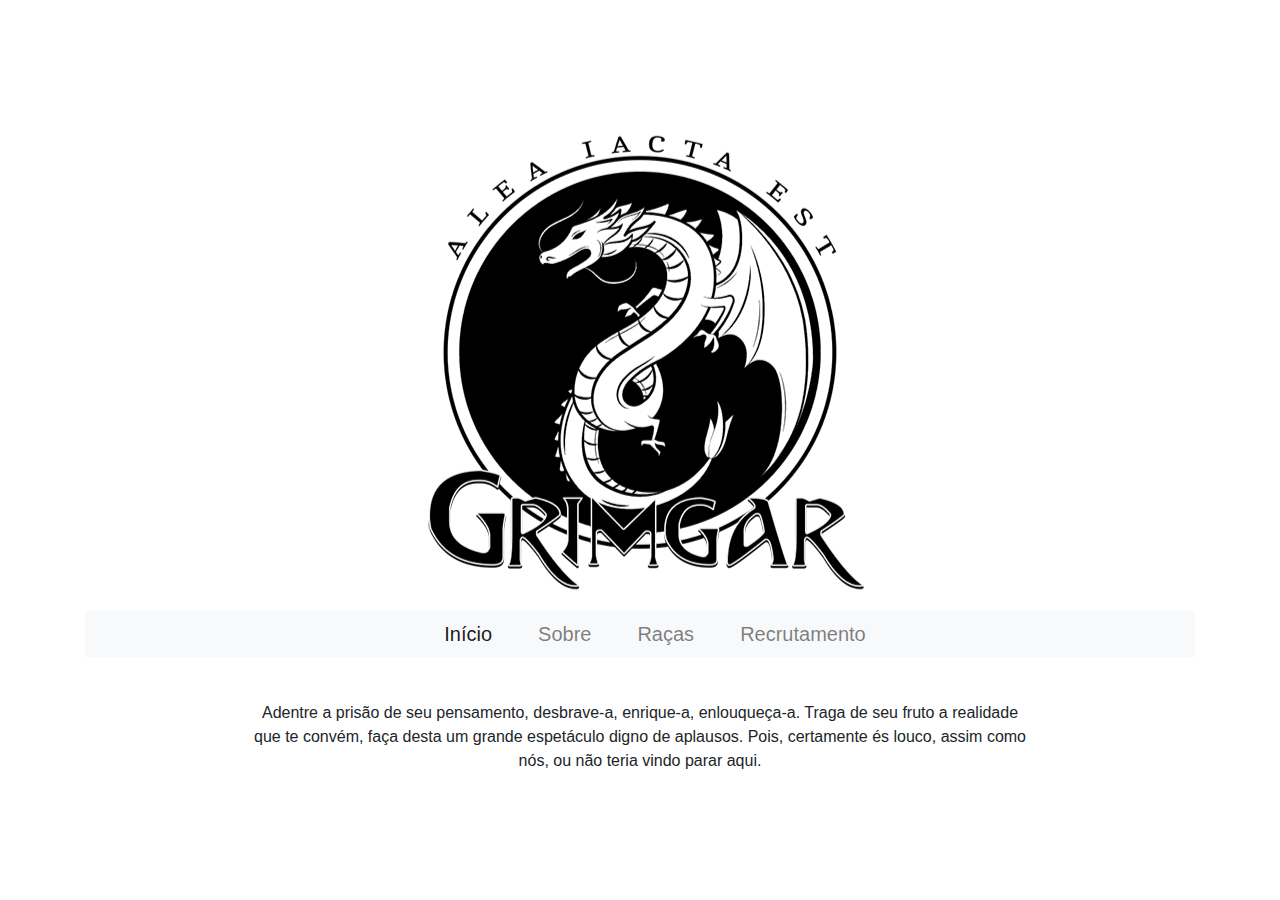
<file: index.html>
<!DOCTYPE html>
<html lang="pt-BR">
  <head>
    <meta charset="UTF-8" />
    <meta name="viewport" content="width=device-width, initial-scale=1.0" />
    <meta http-equiv="X-UA-Compatible" content="ie=edge" />
    <!-- Favicon -->
    <link href="img/grimgar_logo_favicon.png" rel="icon" type="image/png" />
    <!-- Theme CSS -->
    <link
      rel="stylesheet"
      href="https://stackpath.bootstrapcdn.com/bootstrap/4.3.1/css/bootstrap.min.css"
      integrity="sha384-ggOyR0iXCbMQv3Xipma34MD+dH/1fQ784/j6cY/iJTQUOhcWr7x9JvoRxT2MZw1T"
      crossorigin="anonymous"
    />
    <link type="text/css" href="css/animate.min.css" rel="stylesheet" />
    <link type="text/css" href="css/style.css" rel="stylesheet" />
    <title>Grimgar RPG</title>
  </head>

  <body>
    <section id="indexBox">
      <div class="container">
        <!-- Logo -->
        <div class="animated zoomIn">
          <img
            src="img/GrimgarLogo.png"
            alt="GrimgarLogo"
            class="center responsive"
          />
        </div>
        <!-- Navbar -->
        <div class="animated fadeInUp">
          <nav class="navbar navbar-expand-lg navbar-light">
            <button
              class="navbar-toggler"
              type="button"
              data-toggle="collapse"
              data-target="#navbarNav"
              aria-controls="navbarNav"
              aria-expanded="false"
              aria-label="Toggle navigation"
            >
              <span class="navbar-toggler-icon"></span>
            </button>
            <div
              class="collapse navbar-collapse justify-content-center"
              id="navbarNav"
            >
              <ul class="navbar-nav">
                <li class="nav-item active">
                  <a class="nav-link" href="index.html"
                    >Início<span class="sr-only">(current)</span></a
                  >
                </li>
                <li class="nav-item">
                  <a class="nav-link" href="sobre.html">Sobre</a>
                </li>
                <li class="nav-item">
                  <a class="nav-link" href="racas.html">Raças</a>
                </li>
                <li class="nav-item">
                  <a class="nav-link" href="recrutamento.html">Recrutamento</a>
                </li>
              </ul>
            </div>
          </nav>
        </div>
        <!-- Paragraph -->
        <div id="indexParagraph" class="animated fadeInDown">
          <p>
            Adentre a prisão de seu pensamento, desbrave-a, enrique-a,
            enlouqueça-a. Traga de seu fruto a realidade que te convém, faça
            desta um grande espetáculo digno de aplausos. Pois, certamente és
            louco, assim como nós, ou não teria vindo parar aqui.
          </p>
        </div>
      </div>
    </section>
    <!-- Core -->
    <script
      src="https://code.jquery.com/jquery-3.3.1.slim.min.js"
      integrity="sha384-q8i/X+965DzO0rT7abK41JStQIAqVgRVzpbzo5smXKp4YfRvH+8abtTE1Pi6jizo"
      crossorigin="anonymous"
    ></script>
    <script
      src="https://cdnjs.cloudflare.com/ajax/libs/popper.js/1.14.7/umd/popper.min.js"
      integrity="sha384-UO2eT0CpHqdSJQ6hJty5KVphtPhzWj9WO1clHTMGa3JDZwrnQq4sF86dIHNDz0W1"
      crossorigin="anonymous"
    ></script>
    <script
      src="https://stackpath.bootstrapcdn.com/bootstrap/4.3.1/js/bootstrap.min.js"
      integrity="sha384-JjSmVgyd0p3pXB1rRibZUAYoIIy6OrQ6VrjIEaFf/nJGzIxFDsf4x0xIM+B07jRM"
      crossorigin="anonymous"
    ></script>
  </body>
</html>
</file>
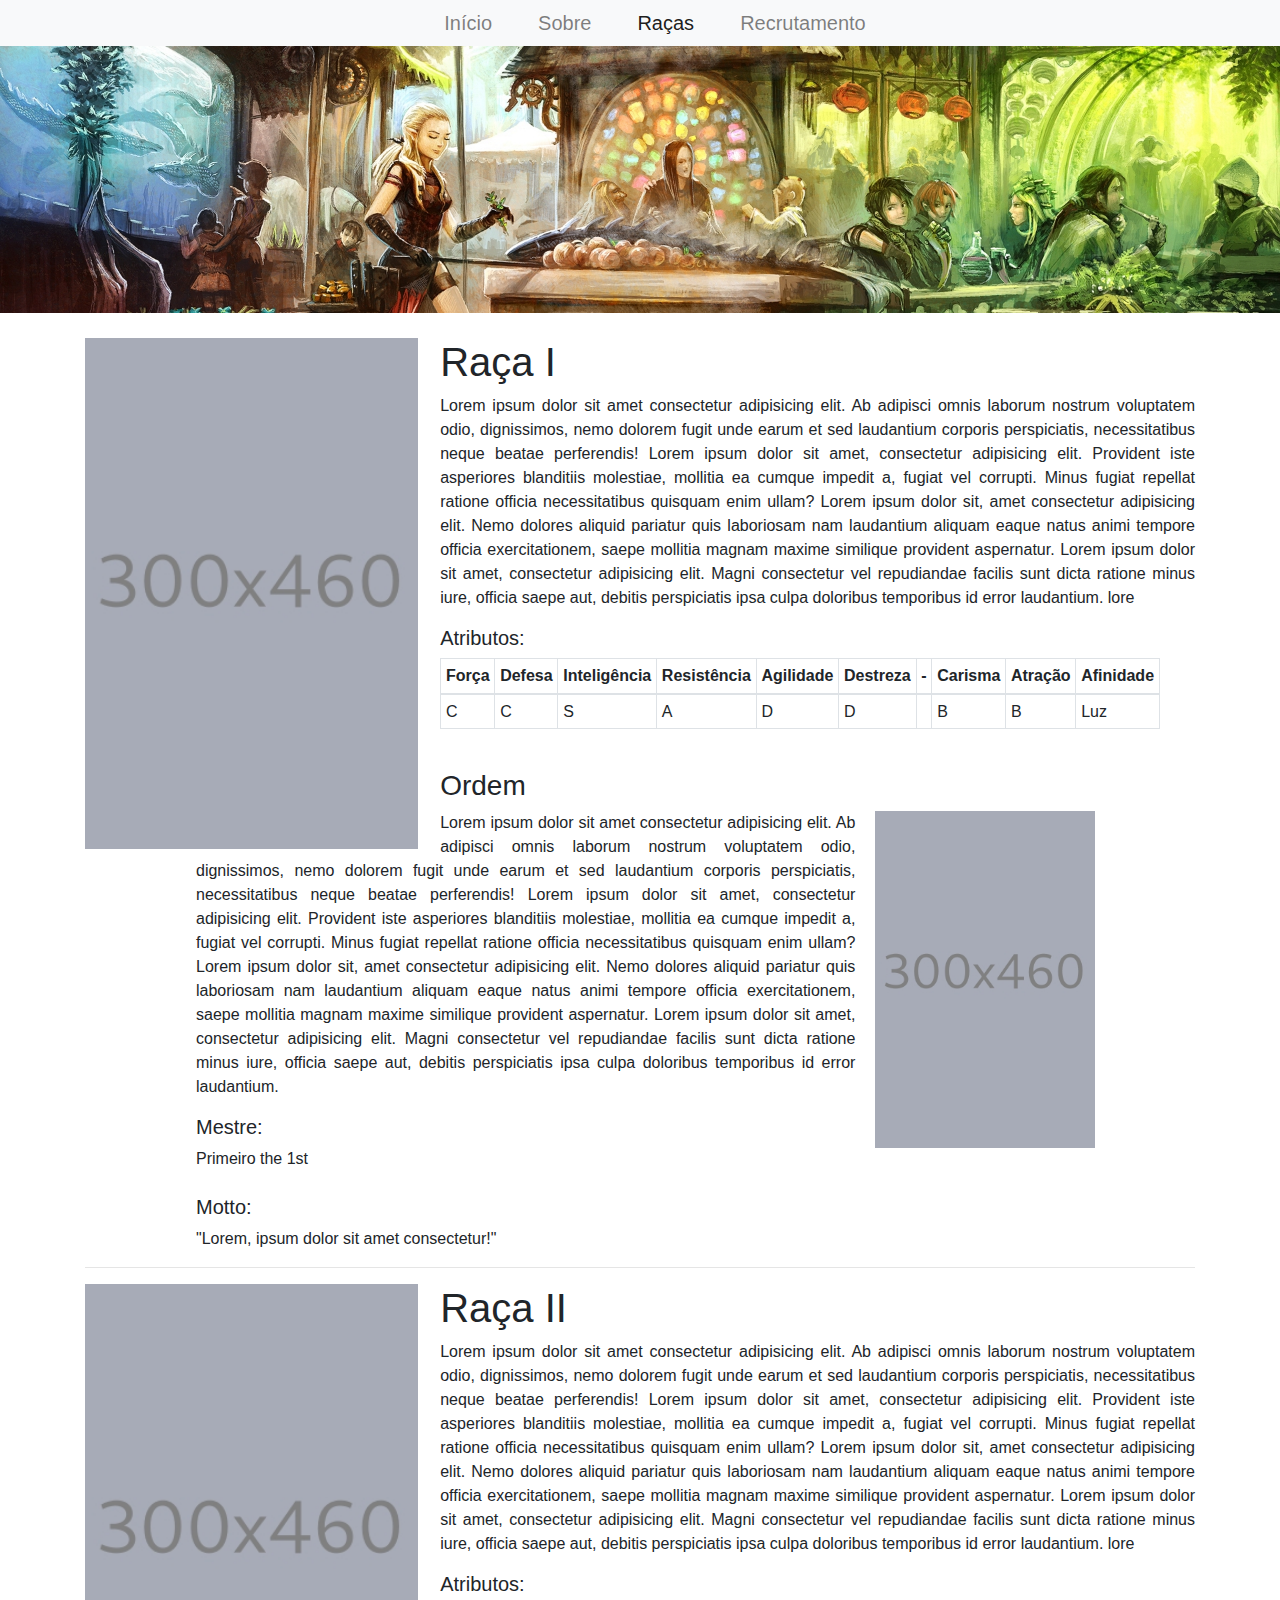
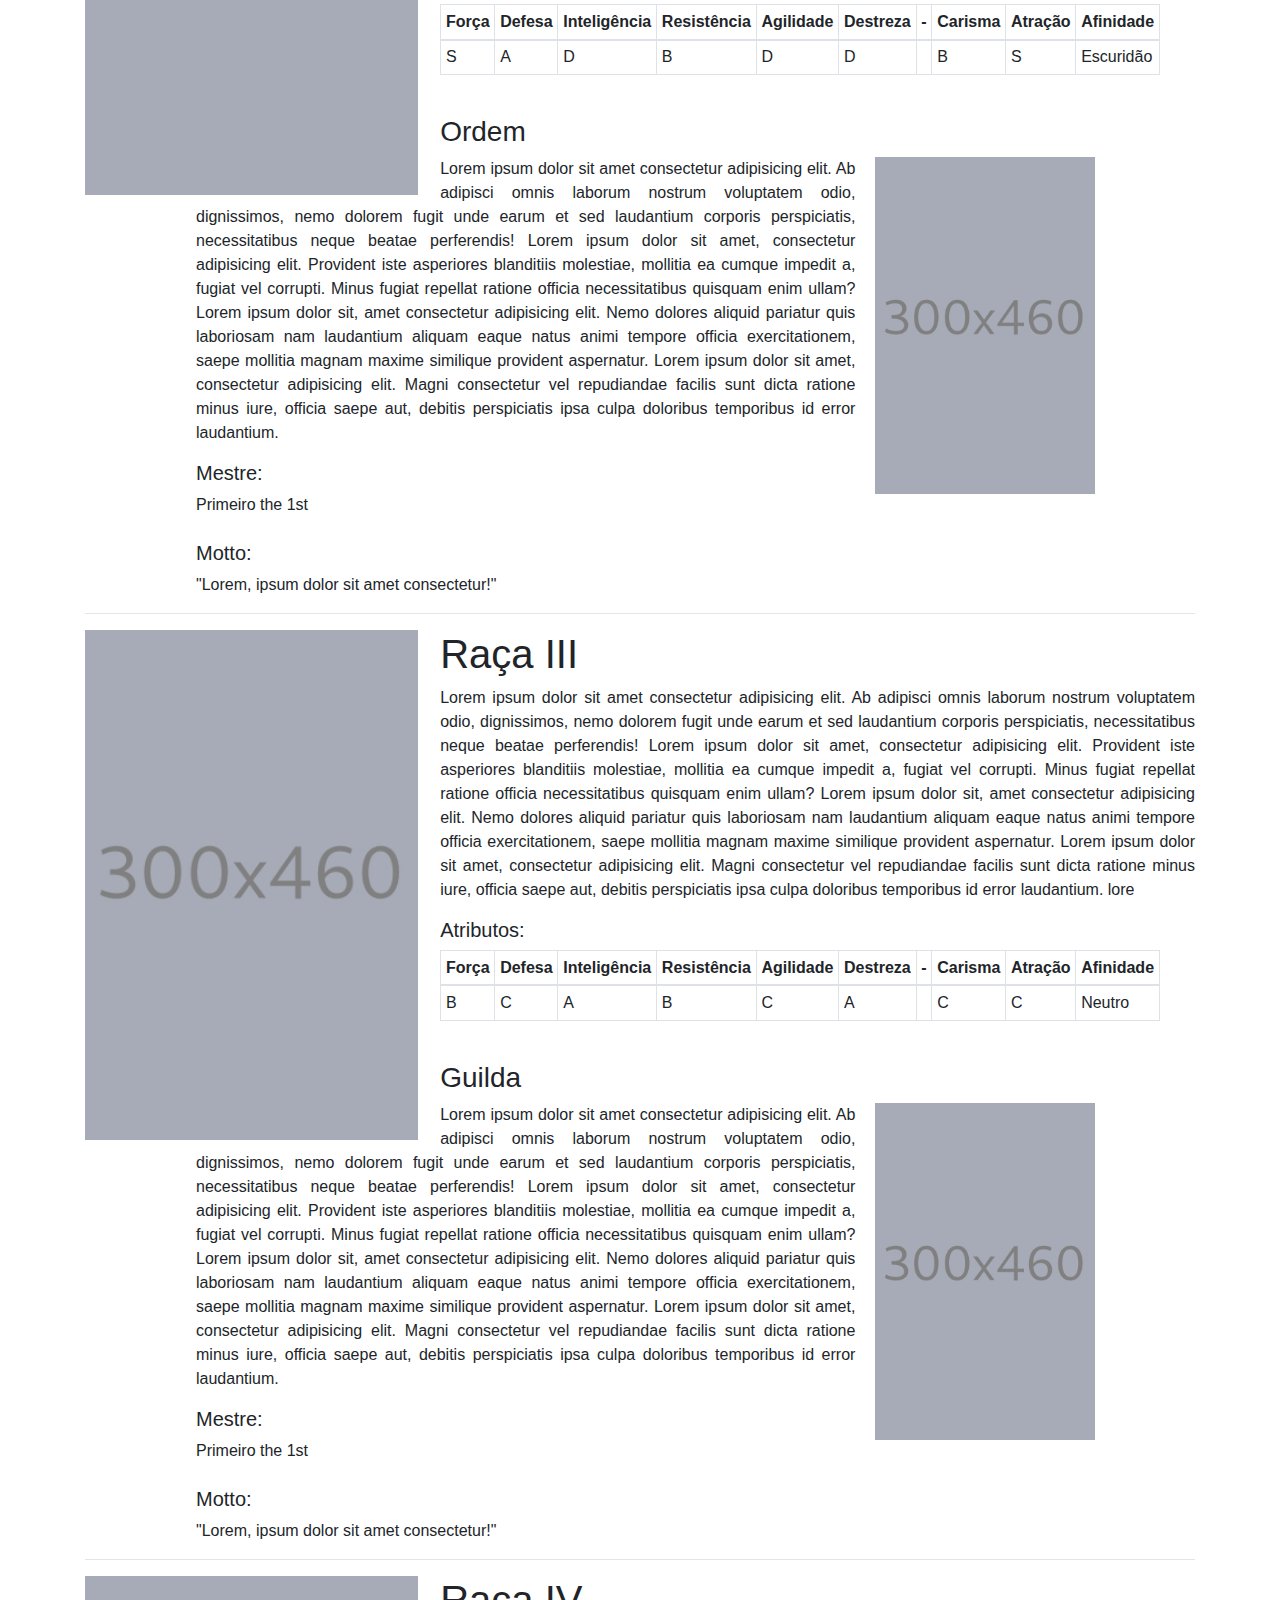
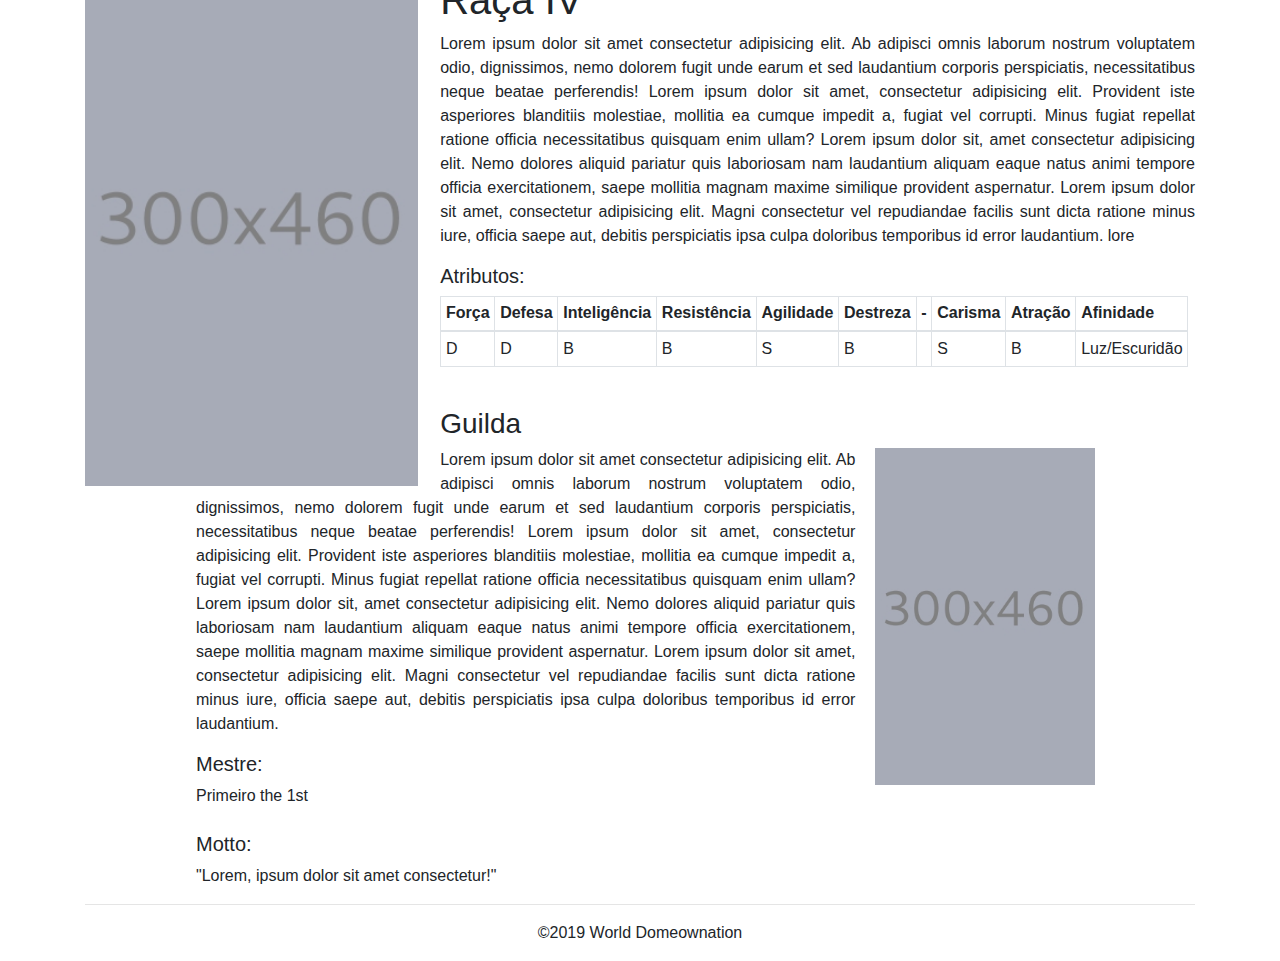
<file: racas.html>
<!DOCTYPE html>
<html lang="pt-BR">
  <head>
    <meta charset="UTF-8" />
    <meta name="viewport" content="width=device-width, initial-scale=1.0" />
    <meta http-equiv="X-UA-Compatible" content="ie=edge" />
    <!-- Favicon -->
    <link href="img/grimgar_logo_favicon.png" rel="icon" type="image/png" />
    <!-- Theme CSS -->
    <link
      rel="stylesheet"
      href="https://stackpath.bootstrapcdn.com/bootstrap/4.3.1/css/bootstrap.min.css"
      integrity="sha384-ggOyR0iXCbMQv3Xipma34MD+dH/1fQ784/j6cY/iJTQUOhcWr7x9JvoRxT2MZw1T"
      crossorigin="anonymous"
    />
    <link type="text/css" href="css/animate.min.css" rel="stylesheet" />
    <link type="text/css" href="css/style.css" rel="stylesheet" />
    <title>Grimgar - Raças</title>
  </head>

  <body>
    <header>
      <!-- Navbar -->
      <div id="navbar" class="animated fadeInUp">
        <nav id="navbarBar" class="navbar navbar-expand-lg navbar-light">
          <button
            class="navbar-toggler"
            type="button"
            data-toggle="collapse"
            data-target="#navbarNav"
            aria-controls="navbarNav"
            aria-expanded="false"
            aria-label="Toggle navigation"
          >
            <span class="navbar-toggler-icon"></span>
          </button>
          <div
            class="collapse navbar-collapse justify-content-center"
            id="navbarNav"
          >
            <ul class="navbar-nav">
              <li class="nav-item">
                <a class="nav-link" href="index.html">Início</a>
              </li>
              <li class="nav-item">
                <a class="nav-link" href="sobre.html">Sobre</a>
              </li>
              <li class="nav-item active">
                <a class="nav-link" href="racas.html"
                  >Raças<span class="sr-only">(current)</span></a
                >
              </li>
              <li class="nav-item">
                <a class="nav-link" href="recrutamento.html">Recrutamento</a>
              </li>
            </ul>
          </div>
        </nav>
      </div>
      <!-- Banner -->
      <div id="bannerBox" class="animated fadeInDown">
        <img
          src="img/banner_01_by_deevad.jpg"
          class="center"
          style="width:100%; height:100%;"
        />
      </div>
    </header>

    <section id="textBox" class="container text-justified">
      <!-- Anjo Paragraph -->
      <div id="racasParagraph" class="animated fadeInLeft">
        <img src="img/placeholder-300x460.jpg" class="imgFloatLeft" />
        <h1>Raça I</h1>
        <p>
          Lorem ipsum dolor sit amet consectetur adipisicing elit. Ab adipisci
          omnis laborum nostrum voluptatem odio, dignissimos, nemo dolorem fugit
          unde earum et sed laudantium corporis perspiciatis, necessitatibus
          neque beatae perferendis! Lorem ipsum dolor sit amet, consectetur
          adipisicing elit. Provident iste asperiores blanditiis molestiae,
          mollitia ea cumque impedit a, fugiat vel corrupti. Minus fugiat
          repellat ratione officia necessitatibus quisquam enim ullam? Lorem
          ipsum dolor sit, amet consectetur adipisicing elit. Nemo dolores
          aliquid pariatur quis laboriosam nam laudantium aliquam eaque natus
          animi tempore officia exercitationem, saepe mollitia magnam maxime
          similique provident aspernatur. Lorem ipsum dolor sit amet,
          consectetur adipisicing elit. Magni consectetur vel repudiandae
          facilis sunt dicta ratione minus iure, officia saepe aut, debitis
          perspiciatis ipsa culpa doloribus temporibus id error laudantium. lore
        </p>
        <h5>Atributos:</h5>
        <div class="table-responsive-xl">
          <table
            style="width:40%"
            class="table table-sm table-bordered table-hover"
          >
            <thead>
              <tr>
                <th scope="col">Força</th>
                <th scope="col">Defesa</th>
                <th scope="col">Inteligência</th>
                <th scope="col">Resistência</th>
                <th scope="col">Agilidade</th>
                <th scope="col">Destreza</th>
                <th scope="col">-</th>
                <th scope="col">Carisma</th>
                <th scope="col">Atração</th>
                <th scope="col">Afinidade</th>
              </tr>
            </thead>
            <tbody>
              <tr>
                <td>C</td>
                <td>C</td>
                <td>S</td>
                <td>A</td>
                <td>D</td>
                <td>D</td>
                <td></td>
                <td>B</td>
                <td>B</td>
                <td>Luz</td>
              </tr>
            </tbody>
          </table>
        </div>
      </div>
      <br />
      <div id="racasDescription" class="animated fadeInRight">
        <h3>Ordem</h3>
        <p>
          <img src="img/placeholder-300x460.jpg" class="imgFloatRight" />
          Lorem ipsum dolor sit amet consectetur adipisicing elit. Ab adipisci
          omnis laborum nostrum voluptatem odio, dignissimos, nemo dolorem fugit
          unde earum et sed laudantium corporis perspiciatis, necessitatibus
          neque beatae perferendis! Lorem ipsum dolor sit amet, consectetur
          adipisicing elit. Provident iste asperiores blanditiis molestiae,
          mollitia ea cumque impedit a, fugiat vel corrupti. Minus fugiat
          repellat ratione officia necessitatibus quisquam enim ullam? Lorem
          ipsum dolor sit, amet consectetur adipisicing elit. Nemo dolores
          aliquid pariatur quis laboriosam nam laudantium aliquam eaque natus
          animi tempore officia exercitationem, saepe mollitia magnam maxime
          similique provident aspernatur. Lorem ipsum dolor sit amet,
          consectetur adipisicing elit. Magni consectetur vel repudiandae
          facilis sunt dicta ratione minus iure, officia saepe aut, debitis
          perspiciatis ipsa culpa doloribus temporibus id error laudantium.
        </p>
        <h5>Mestre:</h5>
        Primeiro the 1st
        <br />
        <br />
        <h5>Motto:</h5>
        "Lorem, ipsum dolor sit amet consectetur!"
      </div>

      <div class="racasSpacer">
        <hr />
      </div>

      <!-- Demônio Paragraph -->
      <div id="racasParagraph" class="animated fadeInLeft">
        <img src="img/placeholder-300x460.jpg" class="imgFloatLeft" />
        <h1>Raça II</h1>
        <p>
          Lorem ipsum dolor sit amet consectetur adipisicing elit. Ab adipisci
          omnis laborum nostrum voluptatem odio, dignissimos, nemo dolorem fugit
          unde earum et sed laudantium corporis perspiciatis, necessitatibus
          neque beatae perferendis! Lorem ipsum dolor sit amet, consectetur
          adipisicing elit. Provident iste asperiores blanditiis molestiae,
          mollitia ea cumque impedit a, fugiat vel corrupti. Minus fugiat
          repellat ratione officia necessitatibus quisquam enim ullam? Lorem
          ipsum dolor sit, amet consectetur adipisicing elit. Nemo dolores
          aliquid pariatur quis laboriosam nam laudantium aliquam eaque natus
          animi tempore officia exercitationem, saepe mollitia magnam maxime
          similique provident aspernatur. Lorem ipsum dolor sit amet,
          consectetur adipisicing elit. Magni consectetur vel repudiandae
          facilis sunt dicta ratione minus iure, officia saepe aut, debitis
          perspiciatis ipsa culpa doloribus temporibus id error laudantium. lore
        </p>
        <h5>Atributos:</h5>
        <div class="table-responsive-xl">
          <table
            style="width:40%"
            class="table table-sm table-bordered table-hover"
          >
            <thead>
              <tr>
                <th scope="col">Força</th>
                <th scope="col">Defesa</th>
                <th scope="col">Inteligência</th>
                <th scope="col">Resistência</th>
                <th scope="col">Agilidade</th>
                <th scope="col">Destreza</th>
                <th scope="col">-</th>
                <th scope="col">Carisma</th>
                <th scope="col">Atração</th>
                <th scope="col">Afinidade</th>
              </tr>
            </thead>
            <tbody>
              <tr>
                <td>S</td>
                <td>A</td>
                <td>D</td>
                <td>B</td>
                <td>D</td>
                <td>D</td>
                <td></td>
                <td>B</td>
                <td>S</td>
                <td>Escuridão</td>
              </tr>
            </tbody>
          </table>
        </div>
      </div>
      <br />
      <div id="racasDescription" class="animated fadeInRight">
        <h3>Ordem</h3>
        <p>
          <img src="img/placeholder-300x460.jpg" class="imgFloatRight" />
          Lorem ipsum dolor sit amet consectetur adipisicing elit. Ab adipisci
          omnis laborum nostrum voluptatem odio, dignissimos, nemo dolorem fugit
          unde earum et sed laudantium corporis perspiciatis, necessitatibus
          neque beatae perferendis! Lorem ipsum dolor sit amet, consectetur
          adipisicing elit. Provident iste asperiores blanditiis molestiae,
          mollitia ea cumque impedit a, fugiat vel corrupti. Minus fugiat
          repellat ratione officia necessitatibus quisquam enim ullam? Lorem
          ipsum dolor sit, amet consectetur adipisicing elit. Nemo dolores
          aliquid pariatur quis laboriosam nam laudantium aliquam eaque natus
          animi tempore officia exercitationem, saepe mollitia magnam maxime
          similique provident aspernatur. Lorem ipsum dolor sit amet,
          consectetur adipisicing elit. Magni consectetur vel repudiandae
          facilis sunt dicta ratione minus iure, officia saepe aut, debitis
          perspiciatis ipsa culpa doloribus temporibus id error laudantium.
        </p>
        <h5>Mestre:</h5>
        Primeiro the 1st
        <br />
        <br />
        <h5>Motto:</h5>
        "Lorem, ipsum dolor sit amet consectetur!"
      </div>

      <div class="racasSpacer">
        <hr />
      </div>

      <!-- Humano Paragraph -->
      <div id="racasParagraph" class="animated fadeInLeft">
        <img src="img/placeholder-300x460.jpg" class="imgFloatLeft" />
        <h1>Raça III</h1>
        <p>
          Lorem ipsum dolor sit amet consectetur adipisicing elit. Ab adipisci
          omnis laborum nostrum voluptatem odio, dignissimos, nemo dolorem fugit
          unde earum et sed laudantium corporis perspiciatis, necessitatibus
          neque beatae perferendis! Lorem ipsum dolor sit amet, consectetur
          adipisicing elit. Provident iste asperiores blanditiis molestiae,
          mollitia ea cumque impedit a, fugiat vel corrupti. Minus fugiat
          repellat ratione officia necessitatibus quisquam enim ullam? Lorem
          ipsum dolor sit, amet consectetur adipisicing elit. Nemo dolores
          aliquid pariatur quis laboriosam nam laudantium aliquam eaque natus
          animi tempore officia exercitationem, saepe mollitia magnam maxime
          similique provident aspernatur. Lorem ipsum dolor sit amet,
          consectetur adipisicing elit. Magni consectetur vel repudiandae
          facilis sunt dicta ratione minus iure, officia saepe aut, debitis
          perspiciatis ipsa culpa doloribus temporibus id error laudantium. lore
        </p>
        <h5>Atributos:</h5>
        <div class="table-responsive-xl">
          <table
            style="width:40%"
            class="table table-sm table-bordered table-hover"
          >
            <thead>
              <tr>
                <th scope="col">Força</th>
                <th scope="col">Defesa</th>
                <th scope="col">Inteligência</th>
                <th scope="col">Resistência</th>
                <th scope="col">Agilidade</th>
                <th scope="col">Destreza</th>
                <th scope="col">-</th>
                <th scope="col">Carisma</th>
                <th scope="col">Atração</th>
                <th scope="col">Afinidade</th>
              </tr>
            </thead>
            <tbody>
              <tr>
                <td>B</td>
                <td>C</td>
                <td>A</td>
                <td>B</td>
                <td>C</td>
                <td>A</td>
                <td></td>
                <td>C</td>
                <td>C</td>
                <td>Neutro</td>
              </tr>
            </tbody>
          </table>
        </div>
      </div>
      <br />
      <div id="racasDescription" class="animated fadeInRight">
        <h3>Guilda</h3>
        <p>
          <img src="img/placeholder-300x460.jpg" class="imgFloatRight" />
          Lorem ipsum dolor sit amet consectetur adipisicing elit. Ab adipisci
          omnis laborum nostrum voluptatem odio, dignissimos, nemo dolorem fugit
          unde earum et sed laudantium corporis perspiciatis, necessitatibus
          neque beatae perferendis! Lorem ipsum dolor sit amet, consectetur
          adipisicing elit. Provident iste asperiores blanditiis molestiae,
          mollitia ea cumque impedit a, fugiat vel corrupti. Minus fugiat
          repellat ratione officia necessitatibus quisquam enim ullam? Lorem
          ipsum dolor sit, amet consectetur adipisicing elit. Nemo dolores
          aliquid pariatur quis laboriosam nam laudantium aliquam eaque natus
          animi tempore officia exercitationem, saepe mollitia magnam maxime
          similique provident aspernatur. Lorem ipsum dolor sit amet,
          consectetur adipisicing elit. Magni consectetur vel repudiandae
          facilis sunt dicta ratione minus iure, officia saepe aut, debitis
          perspiciatis ipsa culpa doloribus temporibus id error laudantium.
        </p>
        <h5>Mestre:</h5>
        Primeiro the 1st
        <br />
        <br />
        <h5>Motto:</h5>
        "Lorem, ipsum dolor sit amet consectetur!"
      </div>

      <div class="racasSpacer">
        <hr />
      </div>

      <!-- Nekomimi Paragraph -->
      <div id="racasParagraph" class="animated fadeInLeft">
        <img src="img/placeholder-300x460.jpg" class="imgFloatLeft" />
        <h1>Raça IV</h1>
        <p>
          Lorem ipsum dolor sit amet consectetur adipisicing elit. Ab adipisci
          omnis laborum nostrum voluptatem odio, dignissimos, nemo dolorem fugit
          unde earum et sed laudantium corporis perspiciatis, necessitatibus
          neque beatae perferendis! Lorem ipsum dolor sit amet, consectetur
          adipisicing elit. Provident iste asperiores blanditiis molestiae,
          mollitia ea cumque impedit a, fugiat vel corrupti. Minus fugiat
          repellat ratione officia necessitatibus quisquam enim ullam? Lorem
          ipsum dolor sit, amet consectetur adipisicing elit. Nemo dolores
          aliquid pariatur quis laboriosam nam laudantium aliquam eaque natus
          animi tempore officia exercitationem, saepe mollitia magnam maxime
          similique provident aspernatur. Lorem ipsum dolor sit amet,
          consectetur adipisicing elit. Magni consectetur vel repudiandae
          facilis sunt dicta ratione minus iure, officia saepe aut, debitis
          perspiciatis ipsa culpa doloribus temporibus id error laudantium. lore
        </p>
        <h5>Atributos:</h5>
        <div class="table-responsive-xl">
          <table
            style="width:40%"
            class="table table-sm table-bordered table-hover"
          >
            <thead>
              <tr>
                <th scope="col">Força</th>
                <th scope="col">Defesa</th>
                <th scope="col">Inteligência</th>
                <th scope="col">Resistência</th>
                <th scope="col">Agilidade</th>
                <th scope="col">Destreza</th>
                <th scope="col">-</th>
                <th scope="col">Carisma</th>
                <th scope="col">Atração</th>
                <th scope="col">Afinidade</th>
              </tr>
            </thead>
            <tbody>
              <tr>
                <td>D</td>
                <td>D</td>
                <td>B</td>
                <td>B</td>
                <td>S</td>
                <td>B</td>
                <td></td>
                <td>S</td>
                <td>B</td>
                <td>Luz/Escuridão</td>
              </tr>
            </tbody>
          </table>
        </div>
      </div>
      <br />
      <div id="racasDescription" class="animated fadeInRight">
        <h3>Guilda</h3>
        <p>
          <img src="img/placeholder-300x460.jpg" class="imgFloatRight" />
          Lorem ipsum dolor sit amet consectetur adipisicing elit. Ab adipisci
          omnis laborum nostrum voluptatem odio, dignissimos, nemo dolorem fugit
          unde earum et sed laudantium corporis perspiciatis, necessitatibus
          neque beatae perferendis! Lorem ipsum dolor sit amet, consectetur
          adipisicing elit. Provident iste asperiores blanditiis molestiae,
          mollitia ea cumque impedit a, fugiat vel corrupti. Minus fugiat
          repellat ratione officia necessitatibus quisquam enim ullam? Lorem
          ipsum dolor sit, amet consectetur adipisicing elit. Nemo dolores
          aliquid pariatur quis laboriosam nam laudantium aliquam eaque natus
          animi tempore officia exercitationem, saepe mollitia magnam maxime
          similique provident aspernatur. Lorem ipsum dolor sit amet,
          consectetur adipisicing elit. Magni consectetur vel repudiandae
          facilis sunt dicta ratione minus iure, officia saepe aut, debitis
          perspiciatis ipsa culpa doloribus temporibus id error laudantium.
        </p>
        <h5>Mestre:</h5>
        Primeiro the 1st
        <br />
        <br />
        <h5>Motto:</h5>
        "Lorem, ipsum dolor sit amet consectetur!"
      </div>
    </section>
    <!-- Footer -->
    <footer id="footer">
      <div class="container">
        <div class="racasSpacer">
          <hr />
        </div>
        <p>&copy;2019 World Domeownation<br /></p>
      </div>

      <!-- Core -->
      <script
        src="https://code.jquery.com/jquery-3.3.1.slim.min.js"
        integrity="sha384-q8i/X+965DzO0rT7abK41JStQIAqVgRVzpbzo5smXKp4YfRvH+8abtTE1Pi6jizo"
        crossorigin="anonymous"
      ></script>
      <script
        src="https://cdnjs.cloudflare.com/ajax/libs/popper.js/1.14.7/umd/popper.min.js"
        integrity="sha384-UO2eT0CpHqdSJQ6hJty5KVphtPhzWj9WO1clHTMGa3JDZwrnQq4sF86dIHNDz0W1"
        crossorigin="anonymous"
      ></script>
      <script
        src="https://stackpath.bootstrapcdn.com/bootstrap/4.3.1/js/bootstrap.min.js"
        integrity="sha384-JjSmVgyd0p3pXB1rRibZUAYoIIy6OrQ6VrjIEaFf/nJGzIxFDsf4x0xIM+B07jRM"
        crossorigin="anonymous"
      ></script>
      <!-- Custom JS -->
      <script src="js/main.js"></script>
    </footer>
  </body>
</html>
</file>
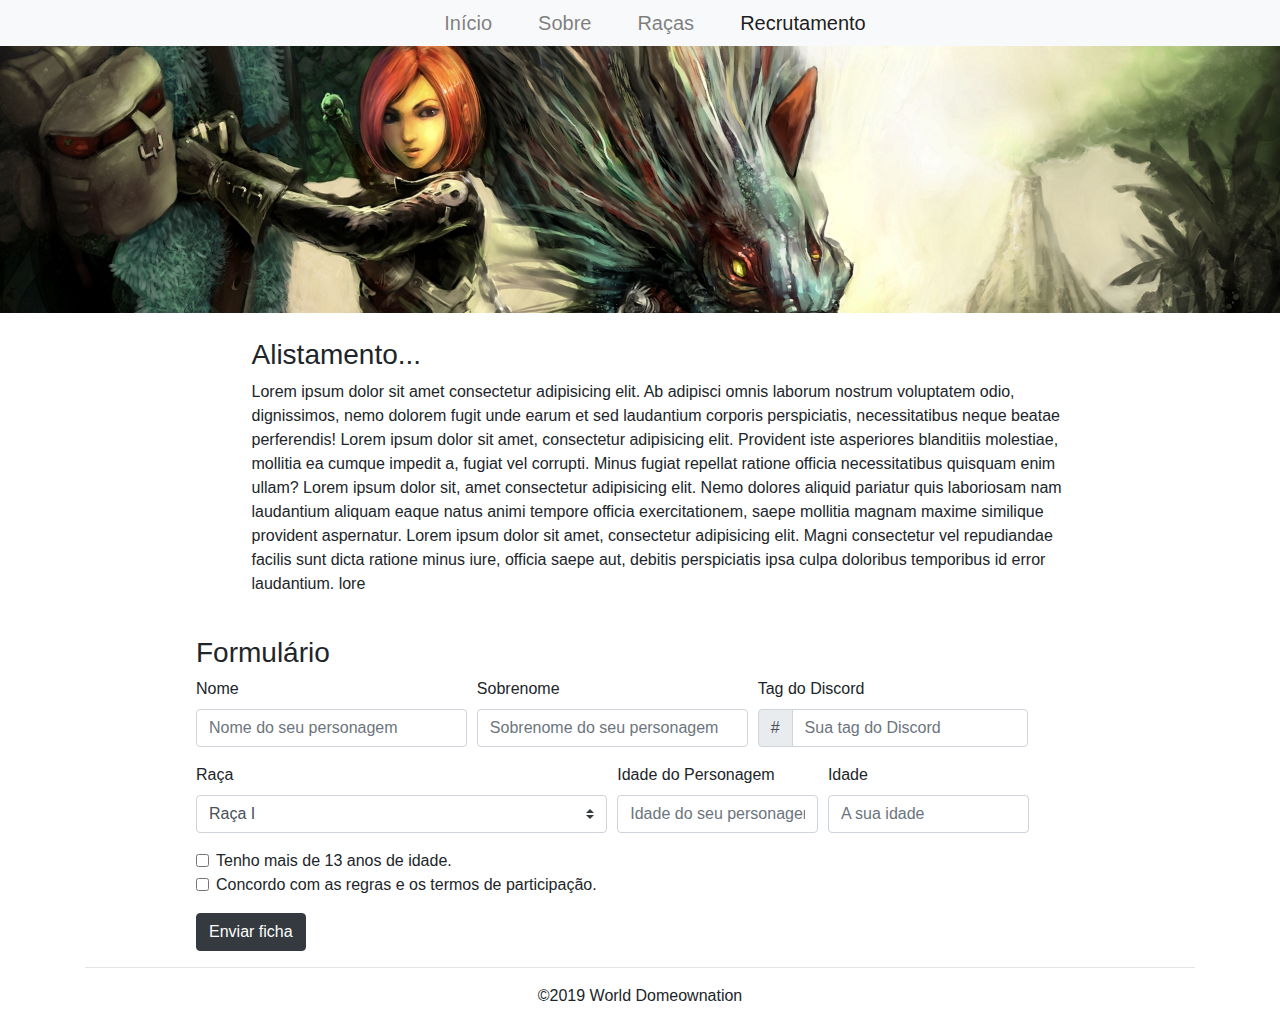
<file: recrutamento.html>
<!DOCTYPE html>
<html lang="pt-BR">
  <head>
    <meta charset="UTF-8" />
    <meta name="viewport" content="width=device-width, initial-scale=1.0" />
    <meta http-equiv="X-UA-Compatible" content="ie=edge" />
    <!-- Favicon -->
    <link href="img/grimgar_logo_favicon.png" rel="icon" type="image/png" />
    <!-- Theme CSS -->
    <link
      rel="stylesheet"
      href="https://stackpath.bootstrapcdn.com/bootstrap/4.3.1/css/bootstrap.min.css"
      integrity="sha384-ggOyR0iXCbMQv3Xipma34MD+dH/1fQ784/j6cY/iJTQUOhcWr7x9JvoRxT2MZw1T"
      crossorigin="anonymous"
    />
    <link type="text/css" href="css/animate.min.css" rel="stylesheet" />
    <link type="text/css" href="css/style.css" rel="stylesheet" />
    <title>Grimgar - Recrutamento</title>
  </head>

  <body>
    <header>
      <!-- Navbar -->
      <div id="navbar" class="animated fadeInUp">
        <nav id="navbarBar" class="navbar navbar-expand-lg navbar-light">
          <button
            class="navbar-toggler"
            type="button"
            data-toggle="collapse"
            data-target="#navbarNav"
            aria-controls="navbarNav"
            aria-expanded="false"
            aria-label="Toggle navigation"
          >
            <span class="navbar-toggler-icon"></span>
          </button>
          <div
            class="collapse navbar-collapse justify-content-center"
            id="navbarNav"
          >
            <ul class="navbar-nav">
              <li class="nav-item">
                <a class="nav-link" href="index.html">Início</a>
              </li>
              <li class="nav-item">
                <a class="nav-link" href="sobre.html">Sobre</a>
              </li>
              <li class="nav-item">
                <a class="nav-link" href="racas.html">Raças</a>
              </li>
              <li class="nav-item active">
                <a class="nav-link" href="recrutamento.html"
                  >Recrutamento <span class="sr-only">(current)</span></a
                >
              </li>
            </ul>
          </div>
        </nav>
      </div>
      <!-- Banner -->
      <div id="bannerBox" class="animated fadeInDown">
        <img
          src="img/banner_03_by_deevad.jpg"
          class="center"
          style="width:100%; height:100%;"
        />
      </div>
    </header>

    <section id="textBox" class="container">
      <!-- Recrutamento Paragraph -->
      <div id="paragraphIndentedRight" class="animated fadeInUp">
        <h3>Alistamento...</h3>
        <p>
          Lorem ipsum dolor sit amet consectetur adipisicing elit. Ab adipisci
          omnis laborum nostrum voluptatem odio, dignissimos, nemo dolorem fugit
          unde earum et sed laudantium corporis perspiciatis, necessitatibus
          neque beatae perferendis! Lorem ipsum dolor sit amet, consectetur
          adipisicing elit. Provident iste asperiores blanditiis molestiae,
          mollitia ea cumque impedit a, fugiat vel corrupti. Minus fugiat
          repellat ratione officia necessitatibus quisquam enim ullam? Lorem
          ipsum dolor sit, amet consectetur adipisicing elit. Nemo dolores
          aliquid pariatur quis laboriosam nam laudantium aliquam eaque natus
          animi tempore officia exercitationem, saepe mollitia magnam maxime
          similique provident aspernatur. Lorem ipsum dolor sit amet,
          consectetur adipisicing elit. Magni consectetur vel repudiandae
          facilis sunt dicta ratione minus iure, officia saepe aut, debitis
          perspiciatis ipsa culpa doloribus temporibus id error laudantium. lore
        </p>
      </div>

      <br />
      <div id="paragraphIndentedLeft" class="animated fadeInUp">
        <h3>Formulário</h3>
        <form>
          <div class="form-row">
            <div class="col-md-4 mb-3">
              <label for="validationDefault01">Nome</label>
              <input
                type="text"
                class="form-control"
                id="validationDefault01"
                placeholder="Nome do seu personagem"
                required
              />
            </div>
            <div class="col-md-4 mb-3">
              <label for="validationDefault02">Sobrenome</label>
              <input
                type="text"
                class="form-control"
                id="validationDefault02"
                placeholder="Sobrenome do seu personagem"
                required
              />
            </div>
            <div class="col-md-4 mb-3">
              <label for="validationDefaultUsername">Tag do Discord</label>
              <div class="input-group">
                <div class="input-group-prepend">
                  <span class="input-group-text" id="inputGroupPrepend2"
                    >#</span
                  >
                </div>
                <input
                  type="text"
                  class="form-control"
                  id="validationDefaultUsername"
                  placeholder="Sua tag do Discord"
                  aria-describedby="inputGroupPrepend2"
                  required
                />
              </div>
            </div>
          </div>
          <div class="form-row">
            <div class="col-md-6 mb-3">
              <label for="validationDefault03">Raça</label>
              <select id="validationDefault03" class="custom-select">
                <option selected value="1">Raça I</option>
                <option value="2">Raça II</option>
                <option value="3">Raça III</option>
                <option value="4">Raça IV</option>
              </select>
            </div>
            <div class="col-md-3 mb-3">
              <label for="validationDefault04">Idade do Personagem</label>
              <input
                type="text"
                class="form-control"
                id="validationDefault04"
                placeholder="Idade do seu personagem"
                required
              />
            </div>
            <div class="col-md-3 mb-3">
              <label for="validationDefault05">Idade</label>
              <input
                type="text"
                class="form-control"
                id="validationDefault05"
                placeholder="A sua idade"
                required
              />
            </div>
          </div>
          <div class="form-group">
            <div class="form-check">
              <input
                class="form-check-input"
                type="checkbox"
                value=""
                id="invalidCheck2"
                required
              />
              <label class="form-check-label" for="invalidCheck2">
                Tenho mais de 13 anos de idade.
              </label>
            </div>
            <div class="form-check">
              <input
                class="form-check-input"
                type="checkbox"
                value=""
                id="invalidCheck2"
                required
              />
              <label class="form-check-label" for="invalidCheck2">
                Concordo com as regras e os termos de participação.
              </label>
            </div>
          </div>
          <button class="btn btn-dark" type="submit">Enviar ficha</button>
        </form>
      </div>
    </section>

    <!-- Footer -->
    <footer id="footer">
      <div class="container">
        <div class="racasSpacer">
          <hr />
        </div>
        <p>&copy;2019 World Domeownation<br /></p>
      </div>

      <!-- Core -->
      <script
        src="https://code.jquery.com/jquery-3.3.1.slim.min.js"
        integrity="sha384-q8i/X+965DzO0rT7abK41JStQIAqVgRVzpbzo5smXKp4YfRvH+8abtTE1Pi6jizo"
        crossorigin="anonymous"
      ></script>
      <script
        src="https://cdnjs.cloudflare.com/ajax/libs/popper.js/1.14.7/umd/popper.min.js"
        integrity="sha384-UO2eT0CpHqdSJQ6hJty5KVphtPhzWj9WO1clHTMGa3JDZwrnQq4sF86dIHNDz0W1"
        crossorigin="anonymous"
      ></script>
      <script
        src="https://stackpath.bootstrapcdn.com/bootstrap/4.3.1/js/bootstrap.min.js"
        integrity="sha384-JjSmVgyd0p3pXB1rRibZUAYoIIy6OrQ6VrjIEaFf/nJGzIxFDsf4x0xIM+B07jRM"
        crossorigin="anonymous"
      ></script>
      <!-- Custom JS -->
      <script src="js/main.js"></script>
    </footer>
  </body>
</html>
</file>
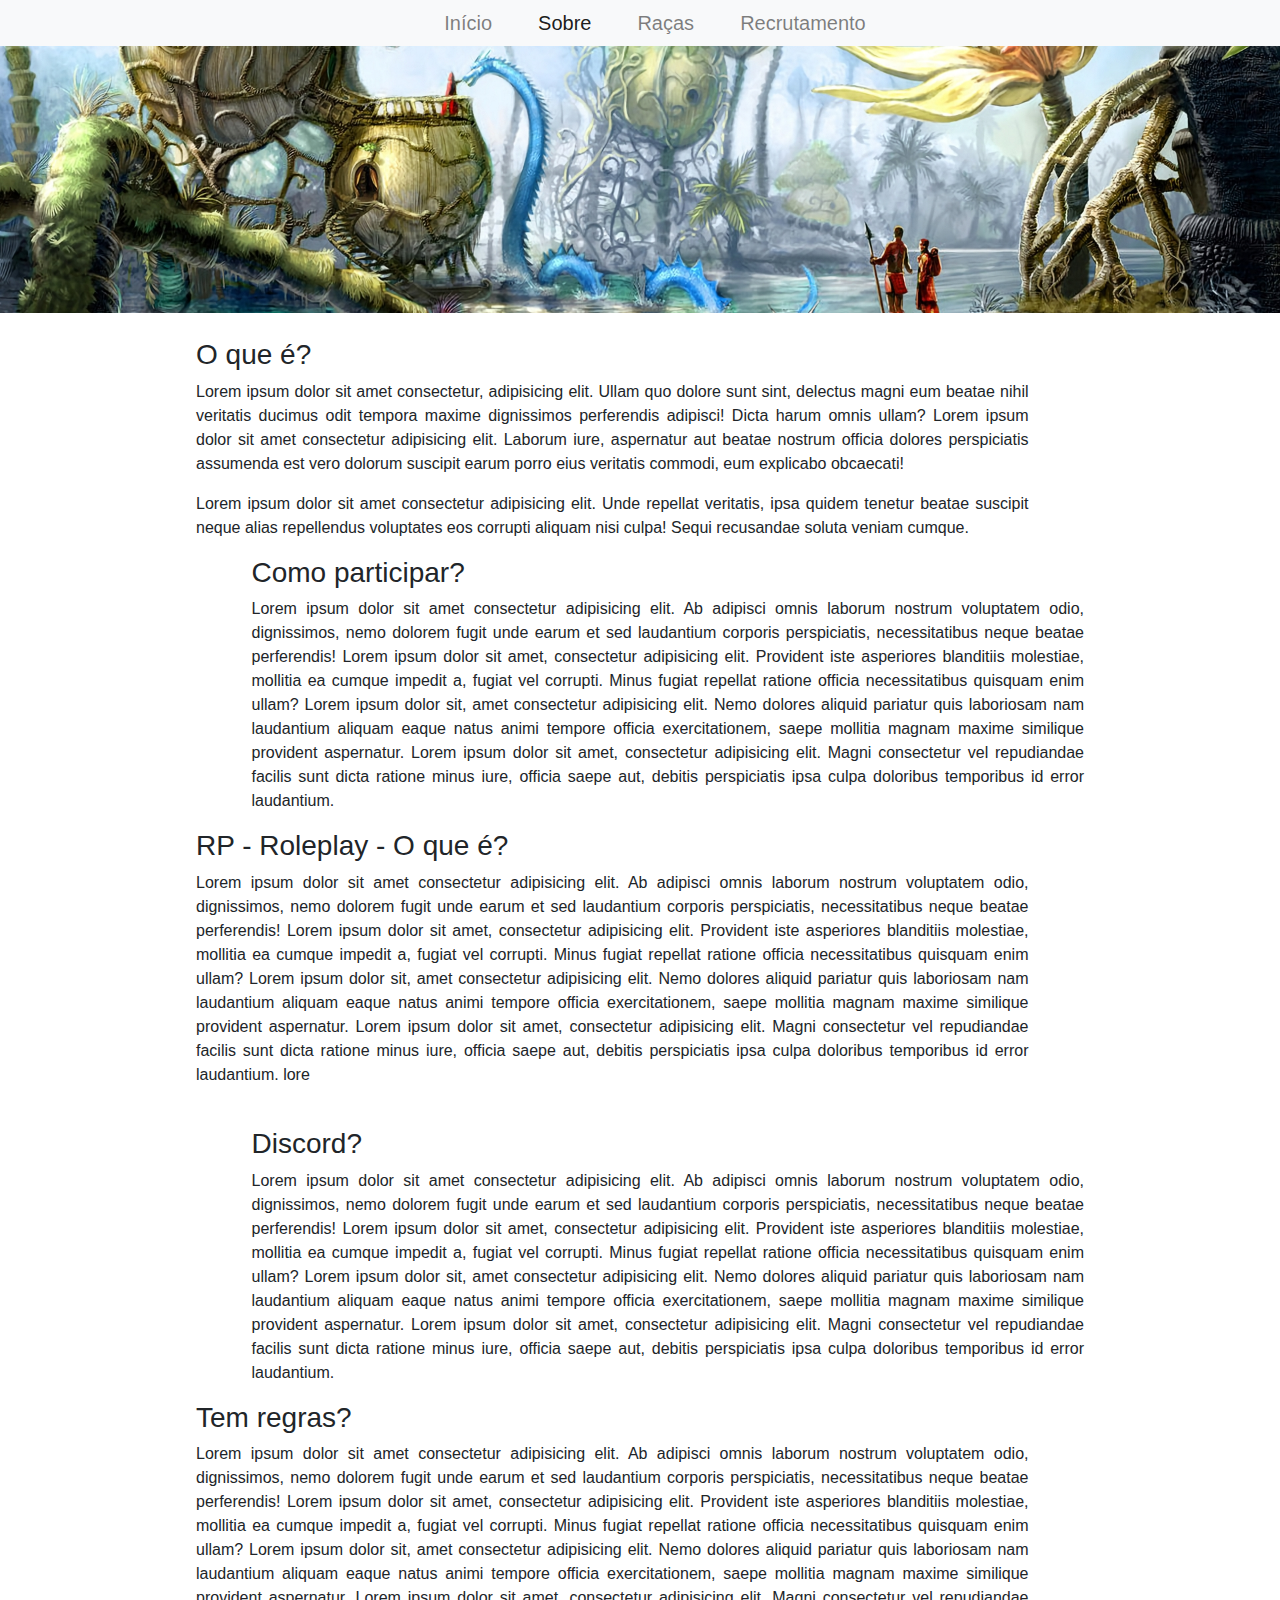
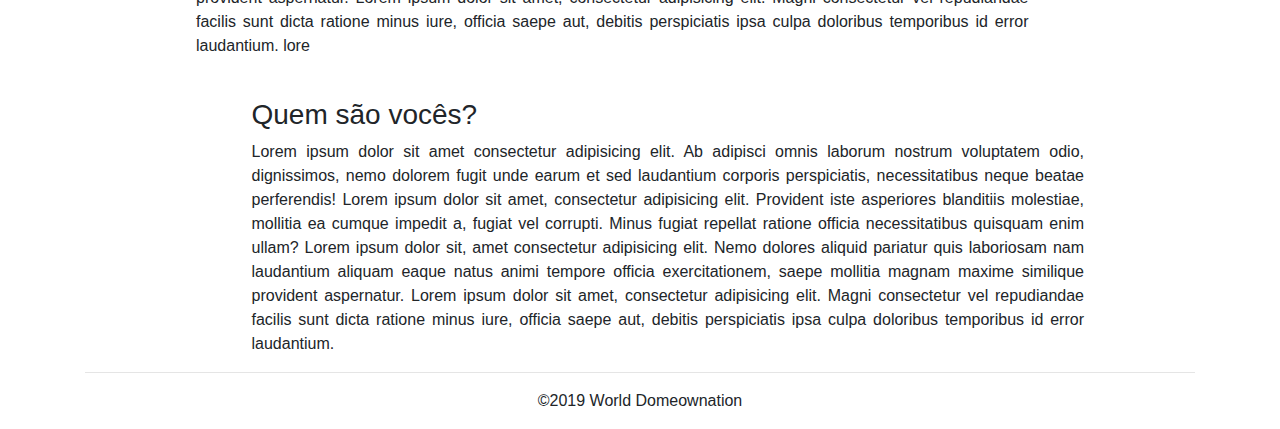
<file: sobre.html>
<!DOCTYPE html>
<html lang="pt-BR">
  <head>
    <meta charset="UTF-8" />
    <meta name="viewport" content="width=device-width, initial-scale=1.0" />
    <meta http-equiv="X-UA-Compatible" content="ie=edge" />
    <!-- Favicon -->
    <link href="img/grimgar_logo_favicon.png" rel="icon" type="image/png" />
    <!-- Theme CSS -->
    <link
      rel="stylesheet"
      href="https://stackpath.bootstrapcdn.com/bootstrap/4.3.1/css/bootstrap.min.css"
      integrity="sha384-ggOyR0iXCbMQv3Xipma34MD+dH/1fQ784/j6cY/iJTQUOhcWr7x9JvoRxT2MZw1T"
      crossorigin="anonymous"
    />
    <link type="text/css" href="css/animate.min.css" rel="stylesheet" />
    <link type="text/css" href="css/style.css" rel="stylesheet" />
    <title>Grimgar - Sobre</title>
  </head>

  <body>
    <header>
      <!-- Navbar -->
      <div id="navbar" class="animated fadeInUp">
        <nav id="navbarBar" class="navbar navbar-expand-lg navbar-light">
          <button
            class="navbar-toggler"
            type="button"
            data-toggle="collapse"
            data-target="#navbarNav"
            aria-controls="navbarNav"
            aria-expanded="false"
            aria-label="Toggle navigation"
          >
            <span class="navbar-toggler-icon"></span>
          </button>
          <div
            class="collapse navbar-collapse justify-content-center"
            id="navbarNav"
          >
            <ul class="navbar-nav">
              <li class="nav-item">
                <a class="nav-link" href="index.html">Início</a>
              </li>
              <li class="nav-item active">
                <a class="nav-link" href="sobre.html"
                  >Sobre <span class="sr-only">(current)</span></a
                >
              </li>
              <li class="nav-item">
                <a class="nav-link" href="racas.html">Raças</a>
              </li>
              <li class="nav-item">
                <a class="nav-link" href="recrutamento.html">Recrutamento</a>
              </li>
            </ul>
          </div>
        </nav>
      </div>
      <!-- Banner -->
      <div id="bannerBox" class="animated fadeInDown">
        <img
          src="img/banner_04_by_deevad.jpg"
          class="center"
          style="width:100%; height:100%;"
        />
      </div>
    </header>

    <section id="textBox" class="container text-justified">
      <!-- Sobre Paragraph -->
      <div id="paragraphIndentedLeft" class="animated fadeInUp">
        <h3>O que é?</h3>
        <p>
          Lorem ipsum dolor sit amet consectetur, adipisicing elit. Ullam quo
          dolore sunt sint, delectus magni eum beatae nihil veritatis ducimus
          odit tempora maxime dignissimos perferendis adipisci! Dicta harum
          omnis ullam? Lorem ipsum dolor sit amet consectetur adipisicing elit.
          Laborum iure, aspernatur aut beatae nostrum officia dolores
          perspiciatis assumenda est vero dolorum suscipit earum porro eius
          veritatis commodi, eum explicabo obcaecati!
        </p>
        <p>
          Lorem ipsum dolor sit amet consectetur adipisicing elit. Unde repellat
          veritatis, ipsa quidem tenetur beatae suscipit neque alias repellendus
          voluptates eos corrupti aliquam nisi culpa! Sequi recusandae soluta
          veniam cumque.
        </p>
      </div>

      <div id="paragraphIndentedRight" class="animated fadeInUp">
        <h3>Como participar?</h3>
        <p>
          Lorem ipsum dolor sit amet consectetur adipisicing elit. Ab adipisci
          omnis laborum nostrum voluptatem odio, dignissimos, nemo dolorem fugit
          unde earum et sed laudantium corporis perspiciatis, necessitatibus
          neque beatae perferendis! Lorem ipsum dolor sit amet, consectetur
          adipisicing elit. Provident iste asperiores blanditiis molestiae,
          mollitia ea cumque impedit a, fugiat vel corrupti. Minus fugiat
          repellat ratione officia necessitatibus quisquam enim ullam? Lorem
          ipsum dolor sit, amet consectetur adipisicing elit. Nemo dolores
          aliquid pariatur quis laboriosam nam laudantium aliquam eaque natus
          animi tempore officia exercitationem, saepe mollitia magnam maxime
          similique provident aspernatur. Lorem ipsum dolor sit amet,
          consectetur adipisicing elit. Magni consectetur vel repudiandae
          facilis sunt dicta ratione minus iure, officia saepe aut, debitis
          perspiciatis ipsa culpa doloribus temporibus id error laudantium.
        </p>
      </div>

      <div id="paragraphIndentedLeft" class="animated fadeInUp">
        <h3>RP - Roleplay - O que é?</h3>
        <p>
          Lorem ipsum dolor sit amet consectetur adipisicing elit. Ab adipisci
          omnis laborum nostrum voluptatem odio, dignissimos, nemo dolorem fugit
          unde earum et sed laudantium corporis perspiciatis, necessitatibus
          neque beatae perferendis! Lorem ipsum dolor sit amet, consectetur
          adipisicing elit. Provident iste asperiores blanditiis molestiae,
          mollitia ea cumque impedit a, fugiat vel corrupti. Minus fugiat
          repellat ratione officia necessitatibus quisquam enim ullam? Lorem
          ipsum dolor sit, amet consectetur adipisicing elit. Nemo dolores
          aliquid pariatur quis laboriosam nam laudantium aliquam eaque natus
          animi tempore officia exercitationem, saepe mollitia magnam maxime
          similique provident aspernatur. Lorem ipsum dolor sit amet,
          consectetur adipisicing elit. Magni consectetur vel repudiandae
          facilis sunt dicta ratione minus iure, officia saepe aut, debitis
          perspiciatis ipsa culpa doloribus temporibus id error laudantium. lore
        </p>
      </div>

      <br />
      <div id="paragraphIndentedRight" class="animated fadeInUp">
        <h3>Discord?</h3>
        <p>
          Lorem ipsum dolor sit amet consectetur adipisicing elit. Ab adipisci
          omnis laborum nostrum voluptatem odio, dignissimos, nemo dolorem fugit
          unde earum et sed laudantium corporis perspiciatis, necessitatibus
          neque beatae perferendis! Lorem ipsum dolor sit amet, consectetur
          adipisicing elit. Provident iste asperiores blanditiis molestiae,
          mollitia ea cumque impedit a, fugiat vel corrupti. Minus fugiat
          repellat ratione officia necessitatibus quisquam enim ullam? Lorem
          ipsum dolor sit, amet consectetur adipisicing elit. Nemo dolores
          aliquid pariatur quis laboriosam nam laudantium aliquam eaque natus
          animi tempore officia exercitationem, saepe mollitia magnam maxime
          similique provident aspernatur. Lorem ipsum dolor sit amet,
          consectetur adipisicing elit. Magni consectetur vel repudiandae
          facilis sunt dicta ratione minus iure, officia saepe aut, debitis
          perspiciatis ipsa culpa doloribus temporibus id error laudantium.
        </p>
      </div>

      <div id="paragraphIndentedLeft" class="animated fadeInUp">
        <h3>Tem regras?</h3>
        <p>
          Lorem ipsum dolor sit amet consectetur adipisicing elit. Ab adipisci
          omnis laborum nostrum voluptatem odio, dignissimos, nemo dolorem fugit
          unde earum et sed laudantium corporis perspiciatis, necessitatibus
          neque beatae perferendis! Lorem ipsum dolor sit amet, consectetur
          adipisicing elit. Provident iste asperiores blanditiis molestiae,
          mollitia ea cumque impedit a, fugiat vel corrupti. Minus fugiat
          repellat ratione officia necessitatibus quisquam enim ullam? Lorem
          ipsum dolor sit, amet consectetur adipisicing elit. Nemo dolores
          aliquid pariatur quis laboriosam nam laudantium aliquam eaque natus
          animi tempore officia exercitationem, saepe mollitia magnam maxime
          similique provident aspernatur. Lorem ipsum dolor sit amet,
          consectetur adipisicing elit. Magni consectetur vel repudiandae
          facilis sunt dicta ratione minus iure, officia saepe aut, debitis
          perspiciatis ipsa culpa doloribus temporibus id error laudantium. lore
        </p>
      </div>

      <br />
      <div id="paragraphIndentedRight" class="animated fadeInUp">
        <h3>Quem são vocês?</h3>
        <p>
          Lorem ipsum dolor sit amet consectetur adipisicing elit. Ab adipisci
          omnis laborum nostrum voluptatem odio, dignissimos, nemo dolorem fugit
          unde earum et sed laudantium corporis perspiciatis, necessitatibus
          neque beatae perferendis! Lorem ipsum dolor sit amet, consectetur
          adipisicing elit. Provident iste asperiores blanditiis molestiae,
          mollitia ea cumque impedit a, fugiat vel corrupti. Minus fugiat
          repellat ratione officia necessitatibus quisquam enim ullam? Lorem
          ipsum dolor sit, amet consectetur adipisicing elit. Nemo dolores
          aliquid pariatur quis laboriosam nam laudantium aliquam eaque natus
          animi tempore officia exercitationem, saepe mollitia magnam maxime
          similique provident aspernatur. Lorem ipsum dolor sit amet,
          consectetur adipisicing elit. Magni consectetur vel repudiandae
          facilis sunt dicta ratione minus iure, officia saepe aut, debitis
          perspiciatis ipsa culpa doloribus temporibus id error laudantium.
        </p>
      </div>
    </section>

    <!-- Footer -->
    <footer id="footer">
      <div class="container">
        <div class="racasSpacer">
          <hr />
        </div>
        <p>&copy;2019 World Domeownation<br /></p>
      </div>

      <!-- Core -->
      <script
        src="https://code.jquery.com/jquery-3.3.1.slim.min.js"
        integrity="sha384-q8i/X+965DzO0rT7abK41JStQIAqVgRVzpbzo5smXKp4YfRvH+8abtTE1Pi6jizo"
        crossorigin="anonymous"
      ></script>
      <script
        src="https://cdnjs.cloudflare.com/ajax/libs/popper.js/1.14.7/umd/popper.min.js"
        integrity="sha384-UO2eT0CpHqdSJQ6hJty5KVphtPhzWj9WO1clHTMGa3JDZwrnQq4sF86dIHNDz0W1"
        crossorigin="anonymous"
      ></script>
      <script
        src="https://stackpath.bootstrapcdn.com/bootstrap/4.3.1/js/bootstrap.min.js"
        integrity="sha384-JjSmVgyd0p3pXB1rRibZUAYoIIy6OrQ6VrjIEaFf/nJGzIxFDsf4x0xIM+B07jRM"
        crossorigin="anonymous"
      ></script>
      <!-- Custom JS -->
      <script src="js/main.js"></script>
    </footer>
  </body>
</html>
</file>
<file: css/style.css>
@charset "UTF-8";

.responsive {
  max-width: 100%;
  max-height: 100%;
  height: auto;
}

.center {
  display: block;
  margin-left: auto;
  margin-right: auto;
}

.imgFloatLeft {
  float: left;
  width: 30%;
  height: 30%;
  margin-right: 2%;
}

.imgFloatRight {
  float: right;
  width: 22%;
  height: 22%;
  margin-left: 2%;
  margin-right: 10%;
  /* margin-top: 5%; */
  /* margin-bottom: 5%; */
}

.racasSpacer {
  clear: both;
}

.navbar {
  padding: 0;
  background-color: #f8f9fa;
}

.navbar-nav .nav-link {
  font-size: 26px;
}

.navbar-nav .nav-link i {
  margin-right: 0;
}

.navbar-nav .nav-item {
  margin: 0;
  margin-left: 30px;
}

.navbar-collapse {
  top: 28px;
}

#indexBox .container {
  position: absolute;
  top: 50%;
  left: 50%;
  transform: translate(-50%, -50%);
}

#indexParagraph {
  text-align: center;
  padding-left: 15%;
  padding-right: 15%;
  margin-top: 4%;
}

#textBox {
  padding-top: 2%;
}

.text-justified {
  text-align: justify;
}

#racasParagraph {
  /* padding-top: 2%; */
}

#racasDescription {
  margin-left: 10%;
}

#navbar {
  z-index: 1;
}

.navbarColor {
  background-color: rgba(0, 0, 0, 0.86);
}

.navbarSticky {
  position: fixed;
  top: 0;
  width: 100%;
}

.navbar-nav .nav-link {
  font-size: 20px;
}

#titleRight {
  text-align: right;
}

#paragraphIndentedLeft {
  margin-left: 10%;
  margin-right: 15%;
}

#paragraphIndentedRight {
  margin-left: 15%;
  margin-right: 10%;
}

#footer {
  text-align: center;
}
</file>
